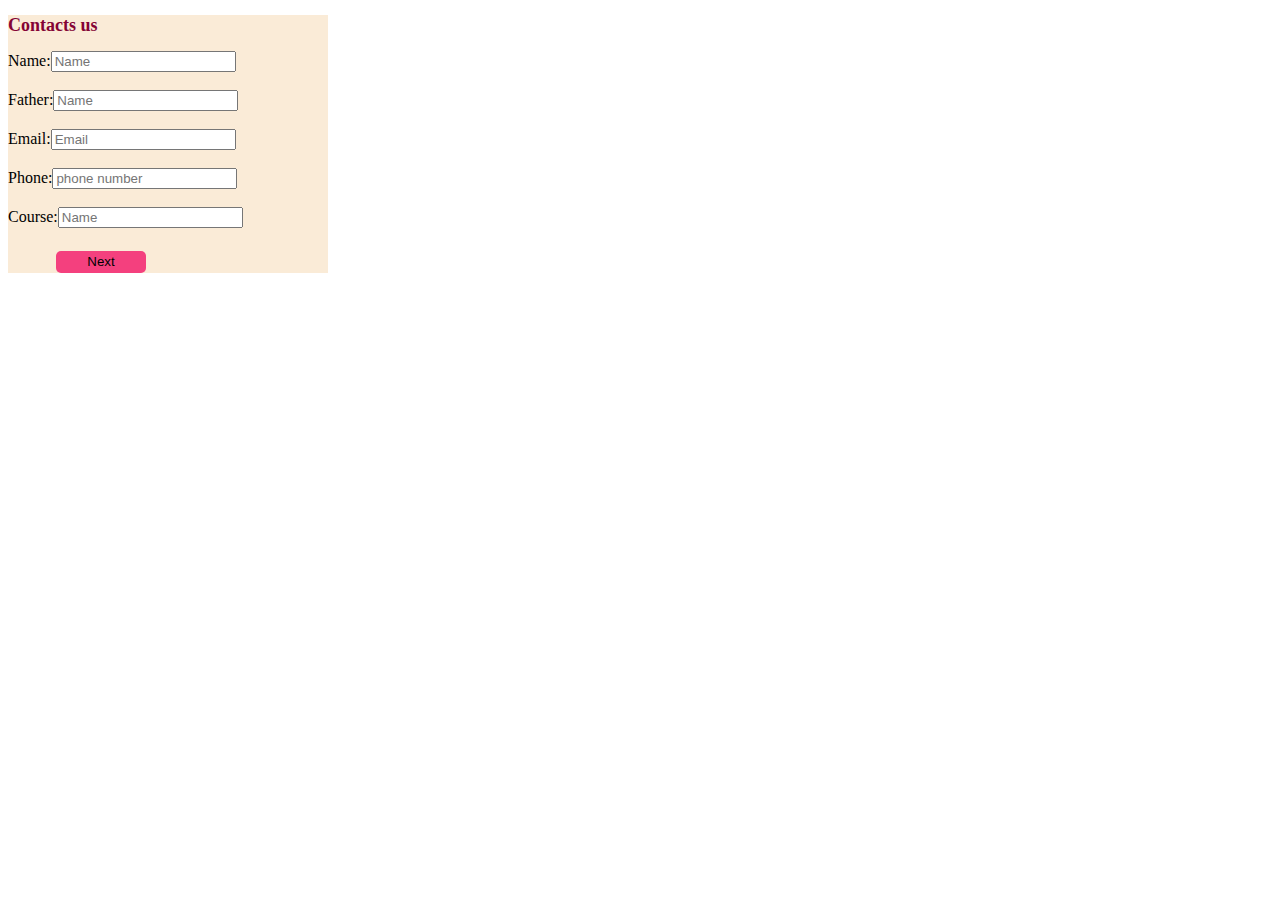
<file: c.html>
<!DOCTYPE html>
<html lang="en">
<head>
  <meta charset="UTF-8">
  <meta name="viewport" content="width=device-width, initial-scale=1.0">
  <title>loging</title>
  <style>
    .content{
      width: 320px;
      height: 80%;
      background-color: antiquewhite;
      align-items: center;

    }
    #con-us{
      color:#840435;
      font-size: 18px;

    }
    #btn{
      margin-top: 5px;
      height: 22px;
      width: 90px;
    margin-left:3rem;
    background-color:#f2045fbd;
    border: none;
    border-radius: 5px;
    
    }
  </style>
</head>
<body>
       <div class="content">
        <div class="contacts">
          <h2 id="con-us">Contacts us</h2>
          Name:<input type="text" placeholder="Name"><br><br>
          Father:<input type="text" placeholder="Name"><br><br>
          Email:<input type="email" placeholder="Email"><br><br>
          Phone:<input type="number"placeholder="phone number"><br><br>
          Course:<input type="text" placeholder="Name"><br><br>
          <input type="button"  value="Next" id="btn">
               </div>
       </div>
</body>
</html>
</file>
